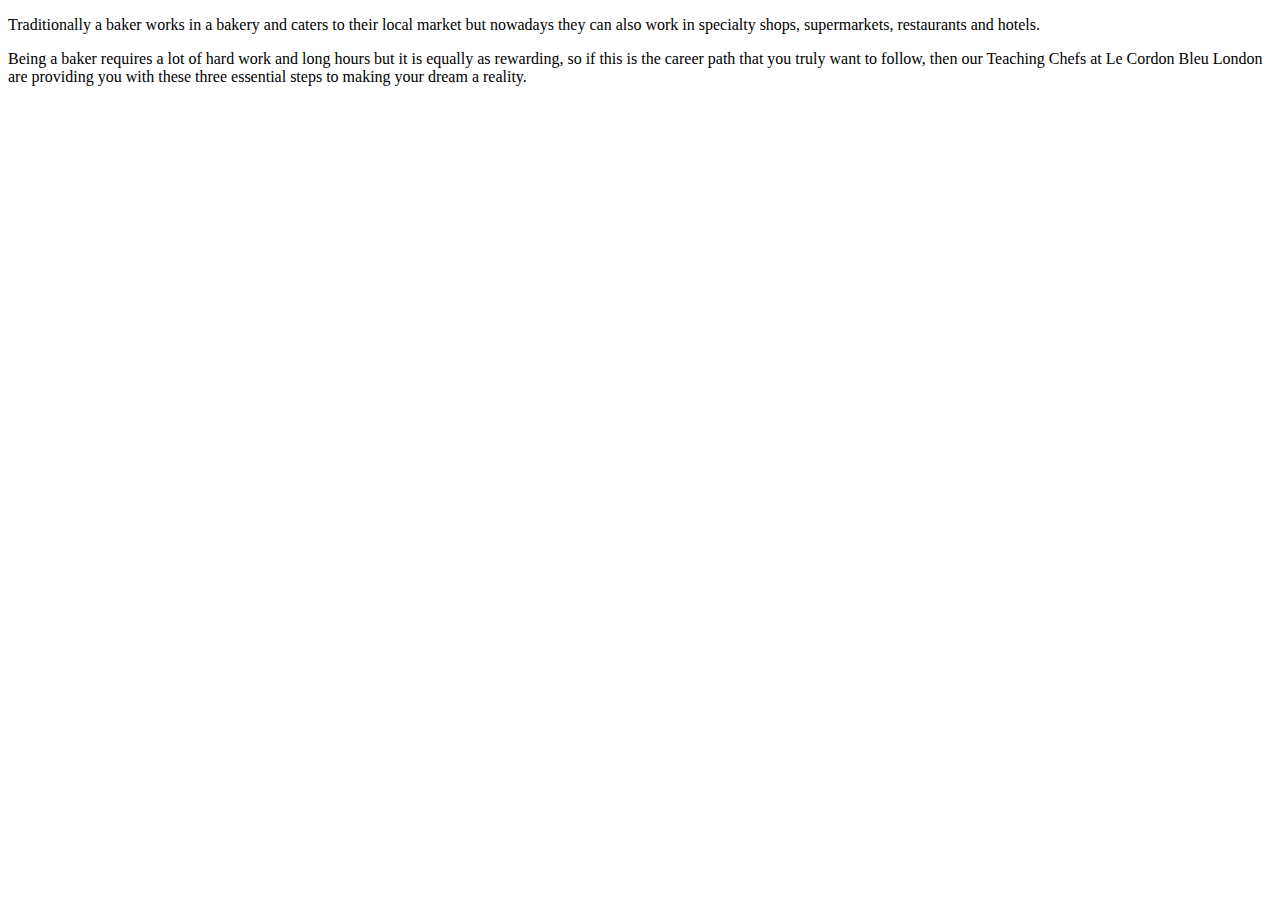
<file: src/main/resources/templates/index.html>
<!DOCTYPE html>
<html lang="en" xmlns:th="http://thymeleaf.org">
<head th:replace="fragments/topbits :: headSection(pageTitle='Three Steps to Become a Professional Baker')">
</head>
<body>
    <div th:insert="fragments/topbits :: top"></div>
    <div>
        <div>
            <p>Traditionally a baker works in a bakery and caters to their local market but nowadays they can also work in specialty shops, supermarkets, restaurants and hotels.</p>
            <p>Being a baker requires a lot of hard work and long hours but it is equally as rewarding, so if this is the career path that you truly want to follow, then our Teaching Chefs at Le Cordon Bleu London are providing you with these three essential steps to making your dream a reality.</p>
        </div>
        <img id="home" th:src="@{/img/baking.jpg}">
    </div>
    <div th:replace="fragments/bottombits :: bottom"></div>
</body>
</html>
</file>
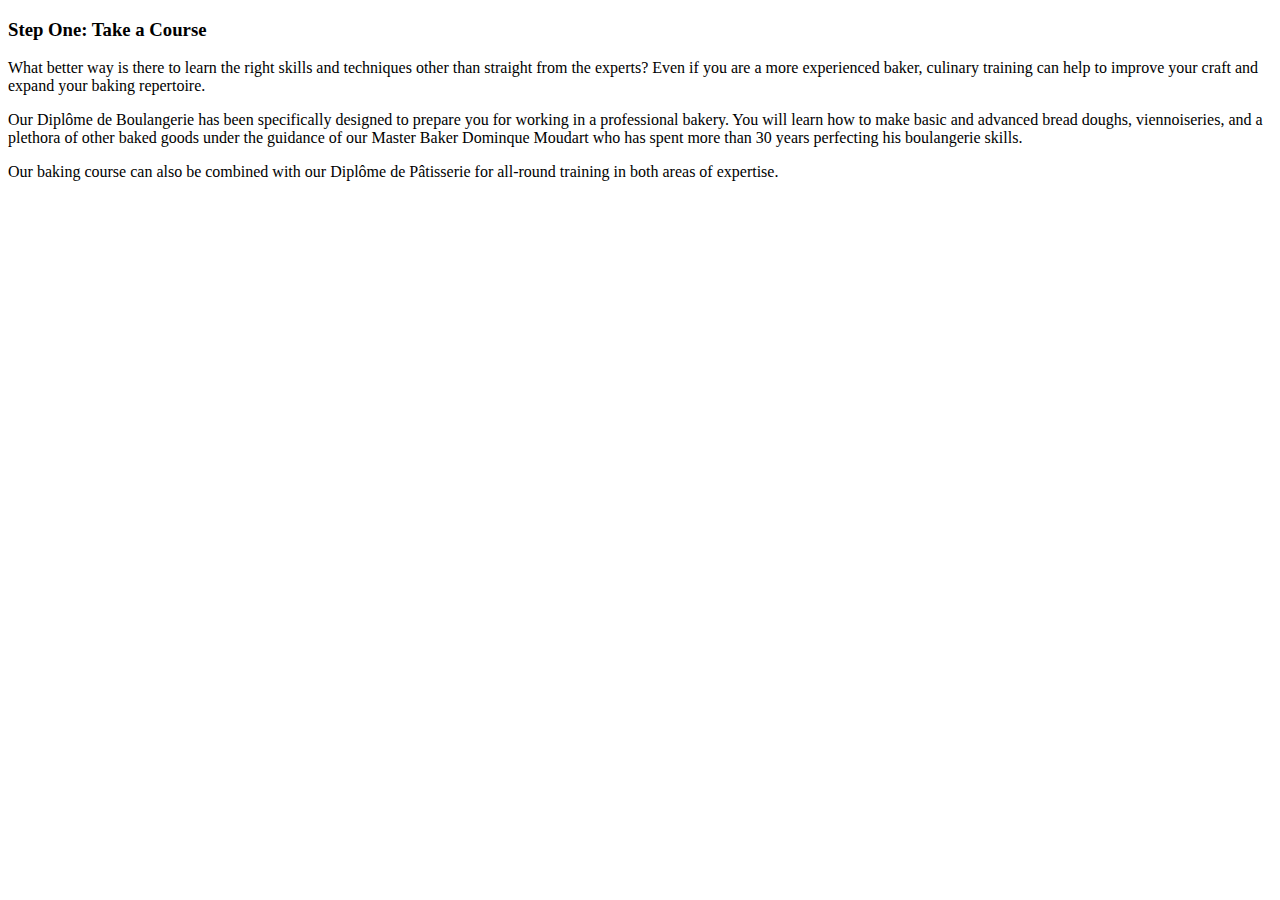
<file: src/main/resources/templates/pages/baking-courses.html>
<!DOCTYPE html>
<html lang="en" xmlns:th="http://thymeleaf.org">
<head th:replace="fragments/topbits :: headSection(pageTitle='Taking Courses')">
</head>
<body>
    <div th:insert="fragments/topbits :: top"></div>
    <h3>Step One: Take a Course</h3>
    <p>What better way is there to learn the right skills and techniques other than straight from the experts? Even if you are a more experienced baker, culinary training can help to improve your craft and expand your baking repertoire.</p>
    <p>Our Diplôme de Boulangerie has been specifically designed to prepare you for working in a professional bakery. You will learn how to make basic and advanced bread doughs, viennoiseries, and a plethora of other baked goods under the guidance of our Master Baker Dominque Moudart who has spent more than 30 years perfecting his boulangerie skills.</p>
    <p>Our baking course can also be combined with our Diplôme de Pâtisserie for all-round training in both areas of expertise.</p>
    <img id="home" th:src="@{/img/courses.jpg}">
    <div th:replace="fragments/bottombits :: bottom"></div>
</body>
</html>
</file>
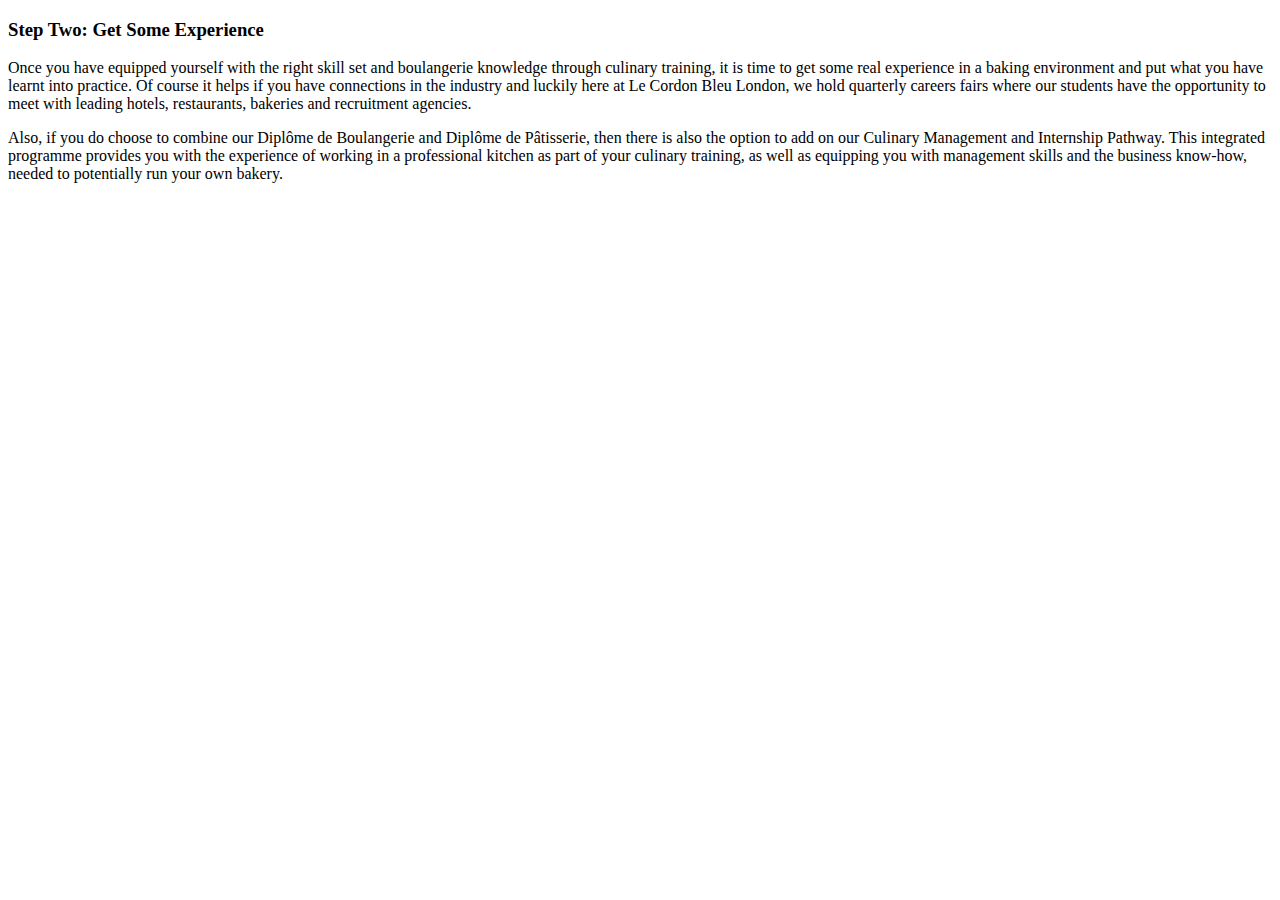
<file: src/main/resources/templates/pages/baking-experience.html>
<!DOCTYPE html>
<html lang="en" xmlns:th="http://thymeleaf.org">
<head th:replace="fragments/topbits :: headSection(pageTitle='Experience')">
</head>
<body>
<div th:insert="fragments/topbits :: top"></div>
<h3>Step Two: Get Some Experience</h3>
<p>Once you have equipped yourself with the right skill set and boulangerie knowledge through culinary training, it is time to get some real experience in a baking environment and put what you have learnt into practice. Of course it helps if you have connections in the industry and luckily here at Le Cordon Bleu London, we hold quarterly careers fairs where our students have the opportunity to meet with leading hotels, restaurants, bakeries and recruitment agencies.</p>
<p>Also, if you do choose to combine our Diplôme de Boulangerie and Diplôme de Pâtisserie, then there is also the option to add on our Culinary Management and Internship Pathway. This integrated programme provides you with the experience of working in a professional kitchen as part of your culinary training, as well as equipping you with management skills and the business know-how, needed to potentially run your own bakery.</p>
<img th:src="@{/img/experience.png}">
<div th:replace="fragments/bottombits :: bottom"></div>

</body>
</html>
</file>
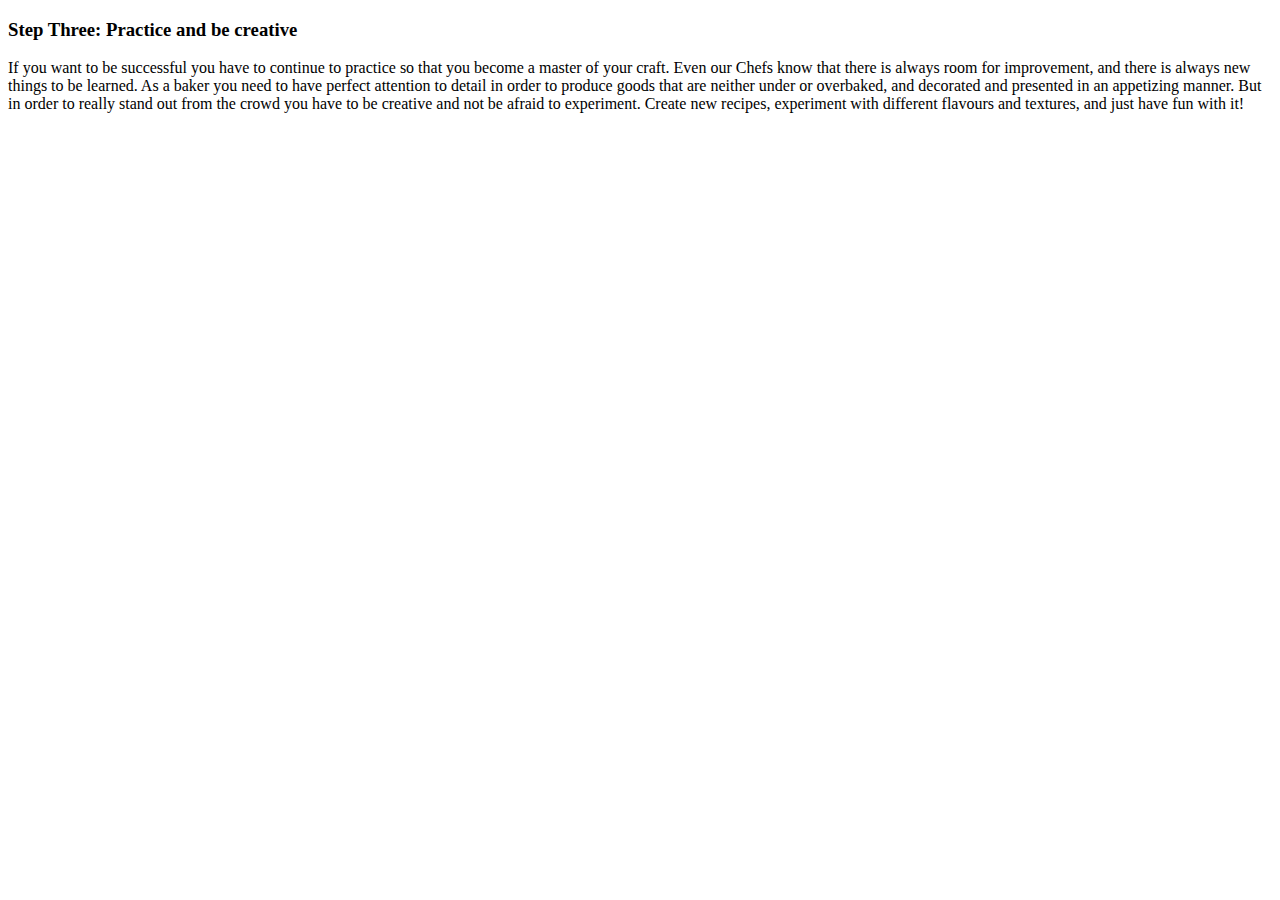
<file: src/main/resources/templates/pages/practice.html>
<!DOCTYPE html>
<html lang="en" xmlns:th="http://thymeleaf.org">
<head th:replace="fragments/topbits :: headSection(pageTitle='Practice')">
</head>
<body>
    <div th:insert="fragments/topbits :: top"></div>
    <h3>Step Three: Practice and be creative</h3>
    <p>If you want to be successful you have to continue to practice so that you become a master of your craft. Even our Chefs know that there is always room for improvement, and there is always new things to be learned. As a baker you need to have perfect attention to detail in order to produce goods that are neither under or overbaked, and decorated and presented in an appetizing manner. But in order to really stand out from the crowd you have to be creative and not be afraid to experiment. Create new recipes, experiment with different flavours and textures, and just have fun with it!</p>
    <img th:src="@{/img/practice.jpg}">
    <div th:replace="fragments/bottombits :: bottom"></div>

</body>
</html>
</file>
